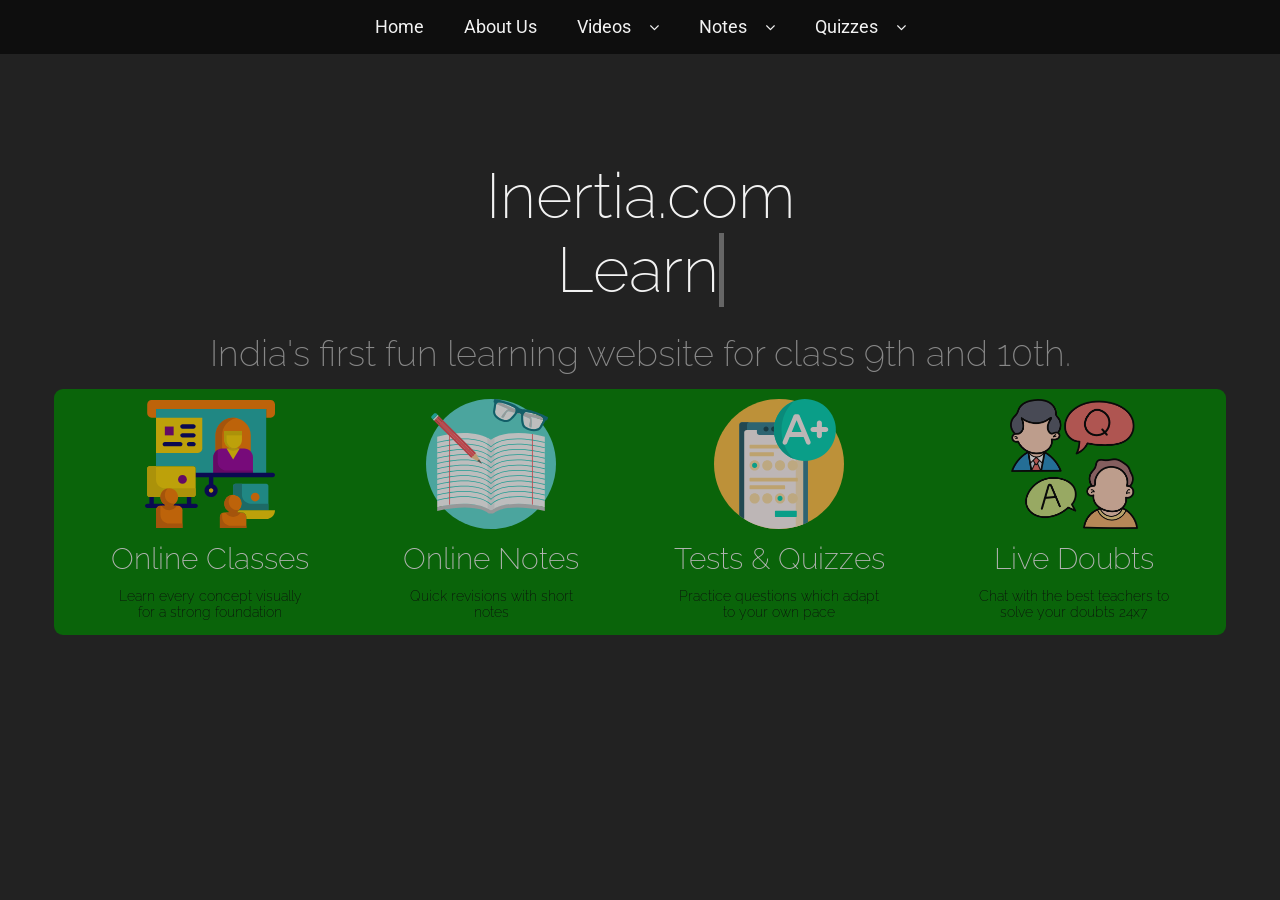
<file: prototype/index.html>
<html lang="en" class="gr__s_codepen_io"><head>

        <meta charset="UTF-8">

        <link rel="icon" href="images/rocket.png" type="image/png" sizes="16x16">

        <title>Inertia.com</title>



        <link rel="stylesheet" href="https://fonts.googleapis.com/css?family=Roboto:100,300,400,500,700,900">
      <link rel="stylesheet" href="https://maxcdn.bootstrapcdn.com/font-awesome/4.7.0/css/font-awesome.min.css">
      <link rel="stylesheet" href="css/style.css ">

            <style>
            * {
        margin: 0;
        padding: 0;
        outline: none;
        border: none;
        text-decoration:none;
        color:#f2f2f2;
      }
      .main-menu {
        display:block;
        position:relative;
        background:#0e0e0e;
      }
      .container-menu {
        width:80%;
        margin:0 auto;
      }
      .main-menu:before,.main-menu:after{
        display: table;
        line-height: 0;
        content: "";
      }
      .core-menu {
        text-align:center;
        font:normal normal normal 1em/1 Roboto, sans-serif;
        overflow:hidden;
      }
      .core-menu li {
        list-style:none;
        display:inline-block;
        cursor:pointer;
      }
      .core-menu li a {
        display:inline-block;
        padding:1em;
      }
      .core-menu li a:hover {
        background:#38a201;
      }
      li span.toggle {
        padding-left:1em;
      }
      .toggle:before {
        content:"\f107";
        font:normal normal normal 16px/1 FontAwesome;
      }
      .dropdown {
        position:absolute;
        width:230px;
        background:#1a1a1a;
        text-align:left;
        display:none;
      }
      .dropdown li {
        display:block;
        }
      .dropdown li a {
        display:block;
      }
      .dropdown2 {
        position:absolute;
        width:230px;
        background:#2d2d2d;
        text-align:left;
        display:none;
        right:-100%;
        top:0;
      }
      .dropdown2 li {
        display:block;
        }
      .dropdown2 li a {
        display:block;
      }
      li span.toggle2 {
        position:absolute;
        right:0;
        margin-right:20px;
      }
      .toggle2:before {
        content:"\f105";
        font:normal normal normal 16px/1 FontAwesome;
      }
      .hamburger-menu {
        padding:1em;
        display:none;
        font:normal normal normal 16px/1 Roboto;
        text-transform:uppercase;
      }

      @media (max-width:720px) {
        .main-menu {
          height:50px;
        }
        .container-menu {
          width:100%;
        }
        .navigation {
          float:left;
          display:block;
          width:100%;
        }
        .core-menu {
          float:right;
          width:100%;
          background:#1a1a1a;
          margin:auto;
          display:none;
        }

        .core-menu li {
          width:100%;
          display:block;
        }
        .core-menu li a{
          display:block;
          margin:auto;
        }
        .hamburger-menu {
          display:block;
          text-align:center;
          padding-right:60px;
          float:none;
          width:100%;
        }
        .burger-1, .burger-2, .burger-3 {
        display:block;
        position:absolute;
        width:20px;
        height:3px;
        border-radius:30px;
        right:0;
        margin-right:25px;
        background:#fff;
          -webkit-transition:.2s ease;
          -ms-transition:.2s ease;
          -moz-transition:.2s ease;
          -o-transition:.2s ease;
        transition:.2s ease;
        }
        .burger-1 {
        top:15px;
        }
        .burger-2 {
        top:23px;
        }
        .burger-3 {
        top:31px;
        }
        .burger-1.open, .burger-2.open, .burger-3.open {
        -webkit-transition:.2s ease;
        -ms-transition:.2s ease;
        -moz-transition:.2s ease;
        -o-transition:.2s ease;
          transition:.2s ease;
          transform-origin:50% 50%;
        }
        .burger-1.open {
          top:25px;
          width:23px;
          transform:rotate(45deg);
          -webkit-transform:rotate(45deg);
          -ms-transform:rotate(45deg);
          -moz-transform:rotate(45deg);
          -o-transform:rotate(45deg);
        }
        .burger-2.open {
          opacity:0;
        }
        .burger-3.open {
          top:25px;
          width:23px;
          transform:rotate(-45deg);
        }
        .dropdown {
          width:100%;
          background:#0e0e0e;
          text-align:center;
          position:relative;
        }
        .dropdown2 {
          right:0;
          top:0;
          width:100%;
          position:relative;
          padding:0 20px;
      }


          </style>

    <script type="text/javascript">
      function rtcScript() {
          document.oncontextmenu = null;
          document.onselectstart = null;
          document.onmousedown = null;
          document.onclick = null;
          document.oncopy = null;
          document.oncut = null;
          var elements = document.getElementsByTagName('*');
          for (var i = 0; i < elements.length; i++) {
              elements[i].oncontextmenu = null;
              elements[i].onselectstart = null;
              elements[i].onmousedown = null;
              elements[i].oncopy = null;
              elements[i].oncut = null;
          }
          function preventShareThis() {
              document.getSelection = window.getSelection = function() {
                  return {isCollapsed: true};
              }
          }
          var scripts = document.getElementsByTagName('script');
          for (var i = 0; i < scripts.length; i++) {
              if (scripts[i].src.indexOf('w.sharethis.com') > -1) {
                  preventShareThis();
              }
          }
          if (typeof Tynt != 'undefined') {
              Tynt = null;
          }
      }
      rtcScript();
      setInterval(rtcScript, 2000);</script><style>
      * {
          -webkit-user-select: auto !important;
      }</style></head>

      <body translate="no" data-gr-c-s-loaded="true">

        <div id="main-menu" class="main-menu">
        <div class="container-menu">
          <nav class="navigation">
            <span class="hamburger-menu">Inertia
              <span class="burger-1"></span>
              <span class="burger-2"></span>
              <span class="burger-3"></span>
            </span>
            <ul class="core-menu">
              <li><a href="index.html">Home</a></li>
             <li><a href="about.html">About Us</a></li>
             <li><a href="#">Videos<span class="toggle"></span></a>
                <ul class="dropdown" style="display: none;">
                  <li><a href="#">Class 9<span class="toggle2"></span></a>
                    <ul class="dropdown2">

                      <li><a href="videos9physics.html">Physics</a></li>
                      <li><a href="videos9chemistry.html">Chemistry</a></li>
                      <li><a href="videos9maths.html">Maths</a></li>
                      <li><a href="videos9computers.html">Computers</a></li>
                    </ul>
                  </li>
              <li><a href="#">Class 10<span class="toggle2"></span></a>
                    <ul class="dropdown2">
                        <li><a href="videos10physics .html">Physics</a></li>
                        <li><a href="videos10chemistry .html">Chemistry</a></li>
                        <li><a href="videos10maths .html">Maths</a></li>
                        <li><a href="videos10computers .html">Computers</a></li>
                    </ul>
                  </li>
              </ul>
              </li>
             <li><a href="#">Notes<span class="toggle"></span></a>
                <ul class="dropdown" style="display: none;">
                  <li><a href="#">Class 9<span class="toggle2"></span></a>
                    <ul class="dropdown2">
                      <li><a href="notes9physics .html">Physics</a></li>
                      <li><a href="notes9chemistry .html">Chemistry</a></li>
                      <li><a href="notes9maths.html">Maths</a></li>
                      <li><a href="notes9computers .html">Computers</a></li>
                    </ul>
                  </li>
              <li><a href="#">Class 10<span class="toggle2"></span></a>
                    <ul class="dropdown2">

                      <li><a href="notes10physics.html">Physics</a></li>
                      <li><a href="notes10chemistry .html">Chemistry</a></li>
                      <li><a href="notes10maths.html">Maths</a></li>
                      <li><a href="notes10computers.html">Computers</a></li>
                    </ul>
                  </li>
              </ul>
              </li>
      <li><a href="#">Quizzes<span class="toggle"></span></a>
                <ul class="dropdown" style="display: none;">
                  <li><a href="#">Class 9<span class="toggle2"></span></a>
                    <ul class="dropdown2" style="display: none;">

                      <li><a href="quiz.html">Physics</a></li>
                      <li><a href="#">Chemistry</a></li>
                      <li><a href="#">Maths</a></li>
                      <li><a href="#">Computers</a></li>
                    </ul>
                  </li>
              <li><a href="#">Class 10<span class="toggle2"></span></a>
                    <ul class="dropdown2" style="display: none;">

                      <li><a href="#">Physics</a></li>
                      <li><a href="#">Chemistry</a></li>
                      <li><a href="#">Maths</a></li>
                      <li><a href="#">Computers</a></li>
                    </ul>
                  </li>
              </ul>
              </li>

            </ul>
          </nav>
        </div>
      </div>
      <link href="https://fonts.googleapis.com/css?family=Raleway:200,100,400" rel="stylesheet" type="text/css" />
      <div class="carousel">
<h1>Inertia.com <br>
  <span
     class="txt-rotate"
     data-period="2000"
     data-rotate='[ "Learn","Share","Rise"]'></span>
</h1>
<h2>India's first fun learning website for class 9th and 10th.</h2>
<div class="grid-container">
  <div><img src="images/online-education.svg" alt=""><caption><h1>Online Classes <h2>Learn every concept visually </br> for a strong foundation</h2></h1></caption></div>
  <div><img src="images/notebook.svg" alt=""><caption><h1>Online Notes</h1><h2>Quick revisions with short </br> notes</h2></caption></div>
  <div><img src="images/quiz.svg" alt=""><caption><h1>Tests & Quizzes</h1><h2>Practice questions which adapt </br> to your own pace</h2></caption></div>
  <div><img src="images/asking.png" alt=""><caption><h1>Live Doubts</h1><h2>Chat with the best teachers to </br> solve your doubts 24x7</h2></caption></div>

</div>
</div>
<div class="about">

</div>

        <script src="https://ajax.googleapis.com/ajax/libs/jquery/3.1.1/jquery.min.js"></script>



          <script>
            $(document).ready(function(){
        //the trigger on hover when cursor directed to this class
          $(".core-menu li").hover(
          function(){
            //i used the parent ul to show submenu
              $(this).children('ul').slideDown('fast');
          },
            //when the cursor away
          function () {
              $('ul', this).slideUp('fast');
          });
        //this feature only show on 600px device width
          $(".hamburger-menu").click(function(){
            $(".burger-1, .burger-2, .burger-3").toggleClass("open");
              $(".core-menu").slideToggle("fast");
          });
      });
      /** credit:@rafonzoo
      http://rafonzo.blogspot.co.id/ **/
          </script>
          <script>
            var TxtRotate = function(el, toRotate, period) {
  this.toRotate = toRotate;
  this.el = el;
  this.loopNum = 0;
  this.period = parseInt(period, 10)  || 2000;
  this.txt = '';
  this.tick();
  this.isDeleting = false;
};

TxtRotate.prototype.tick = function() {
  var i = this.loopNum % this.toRotate.length;
  var fullTxt = this.toRotate[i];

  if (this.isDeleting) {
    this.txt = fullTxt.substring(0, this.txt.length - 1);
  } else {
    this.txt = fullTxt.substring(0, this.txt.length + 1);
  }

  this.el.innerHTML = '<span class="wrap">'+this.txt+'</span>';

  var that = this;
  var delta = 300 - Math.random() * 100;

  if (this.isDeleting) { delta /= 2; }

  if (!this.isDeleting && this.txt === fullTxt) {
    delta = this.period;
    this.isDeleting = true;
  } else if (this.isDeleting && this.txt === '') {
    this.isDeleting = false;
    this.loopNum++;
    delta = 500;
  }

  setTimeout(function() {
    that.tick();
  }, delta);
};

window.onload = function() {
  var elements = document.getElementsByClassName('txt-rotate');
  for (var i=0; i<elements.length; i++) {
    var toRotate = elements[i].getAttribute('data-rotate');
    var period = elements[i].getAttribute('data-period');
    if (toRotate) {
      new TxtRotate(elements[i], JSON.parse(toRotate), period);
    }
  }
  // INJECT CSS
  var css = document.createElement("style");
  css.type = "text/css";
  css.innerHTML = ".txt-rotate > .wrap { border-right: 0.08em solid #666 }";
  document.body.appendChild(css);
};
          </script>






        <script src="https://static.codepen.io/assets/editor/live/css_reload-5619dc0905a68b2e6298901de54f73cefe4e079f65a75406858d92924b4938bf.js"></script>




      </body>
      <span class="gr__tooltip"><span class="gr__tooltip-content"></span><i class="gr__tooltip-logo"></i><span class="gr__triangle"></span></span></html>
</file>
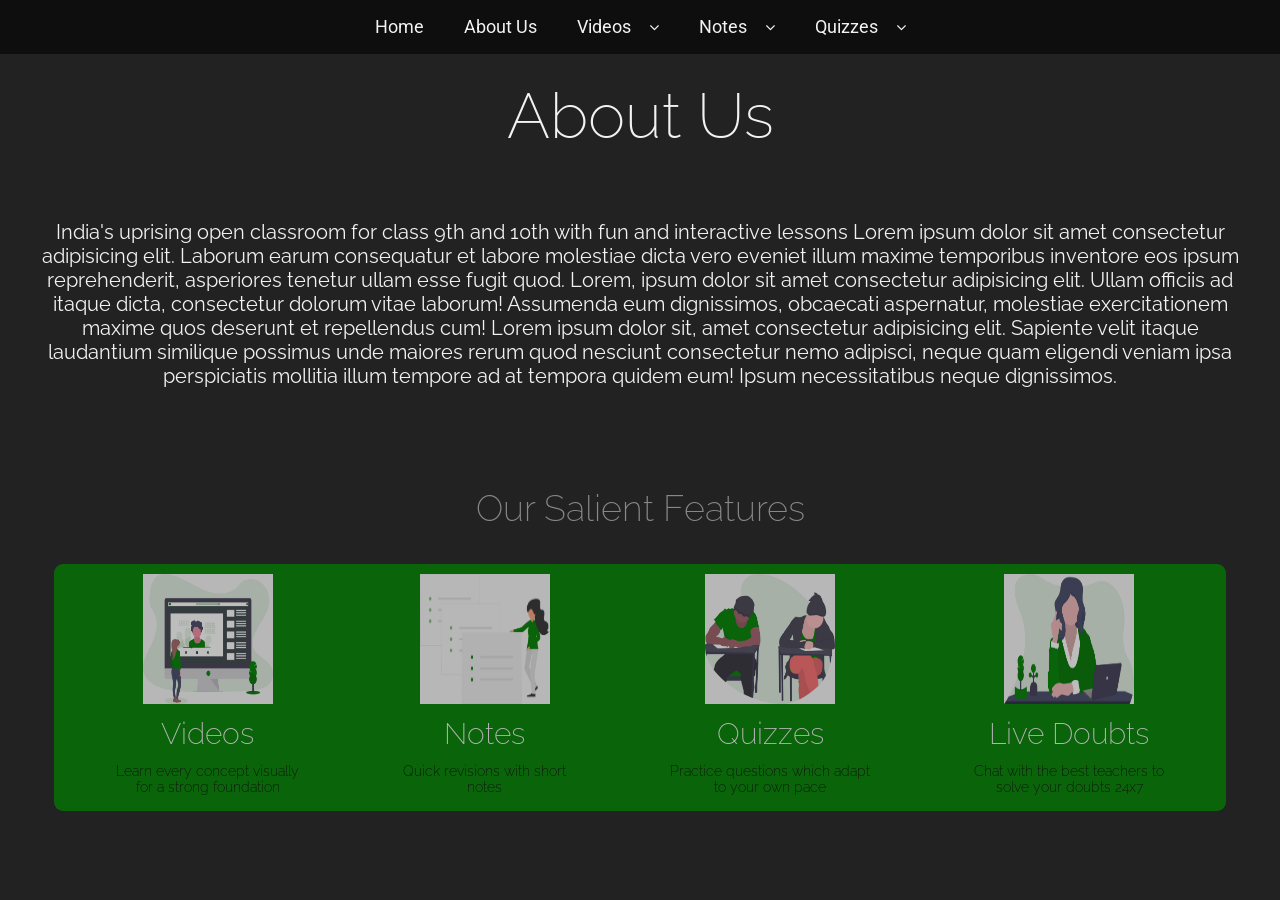
<file: prototype/about.html>
<html lang="en" class="gr__s_codepen_io"><head>

        <meta charset="UTF-8">
        <link rel="icon" href="images/rocket.png" type="image/png" sizes="16x16">
        <title>Inertia.com</title>



        <link rel="stylesheet" href="https://fonts.googleapis.com/css?family=Roboto:100,300,400,500,700,900">
      <link rel="stylesheet" href="https://maxcdn.bootstrapcdn.com/font-awesome/4.7.0/css/font-awesome.min.css">
      <link rel="stylesheet" href="css/style.css ">

            <style>
            * {
        margin: 0;
        padding: 0;
        outline: none;
        border: none;
        text-decoration:none;
        color:#f2f2f2;
      }
      .main-menu {
        display:block;
        position:relative;
        background:#0e0e0e;
      }
      .container-menu {
        width:80%;
        margin:0 auto;
      }
      .main-menu:before,.main-menu:after{
        display: table;
        line-height: 0;
        content: "";
      }
      .core-menu {
        text-align:center;
        font:normal normal normal 1em/1 Roboto, sans-serif;
        overflow:hidden;
      }
      .core-menu li {
        list-style:none;
        display:inline-block;
        cursor:pointer;
      }
      .core-menu li a {
        display:inline-block;
        padding:1em;
      }
      .core-menu li a:hover {
        background:#38a201;
      }
      li span.toggle {
        padding-left:1em;
      }
      .toggle:before {
        content:"\f107";
        font:normal normal normal 16px/1 FontAwesome;
      }
      .dropdown {
        position:absolute;
        width:230px;
        background:#1a1a1a;
        text-align:left;
        display:none;
      }
      .dropdown li {
        display:block;
        }
      .dropdown li a {
        display:block;
      }
      .dropdown2 {
        position:absolute;
        width:230px;
        background:#2d2d2d;
        text-align:left;
        display:none;
        right:-100%;
        top:0;
      }
      .dropdown2 li {
        display:block;
        }
      .dropdown2 li a {
        display:block;
      }
      li span.toggle2 {
        position:absolute;
        right:0;
        margin-right:20px;
      }
      .toggle2:before {
        content:"\f105";
        font:normal normal normal 16px/1 FontAwesome;
      }
      .hamburger-menu {
        padding:1em;
        display:none;
        font:normal normal normal 16px/1 Roboto;
        text-transform:uppercase;
      }

      @media (max-width:720px) {
        .main-menu {
          height:50px;
        }
        .container-menu {
          width:100%;
        }
        .navigation {
          float:left;
          display:block;
          width:100%;
        }
        .core-menu {
          float:right;
          width:100%;
          background:#1a1a1a;
          margin:auto;
          display:none;
        }

        .core-menu li {
          width:100%;
          display:block;
        }
        .core-menu li a{
          display:block;
          margin:auto;
        }
        .hamburger-menu {
          display:block;
          text-align:center;
          padding-right:60px;
          float:none;
          width:100%;
        }
        .burger-1, .burger-2, .burger-3 {
        display:block;
        position:absolute;
        width:20px;
        height:3px;
        border-radius:30px;
        right:0;
        margin-right:25px;
        background:#fff;
          -webkit-transition:.2s ease;
          -ms-transition:.2s ease;
          -moz-transition:.2s ease;
          -o-transition:.2s ease;
        transition:.2s ease;
        }
        .burger-1 {
        top:15px;
        }
        .burger-2 {
        top:23px;
        }
        .burger-3 {
        top:31px;
        }
        .burger-1.open, .burger-2.open, .burger-3.open {
        -webkit-transition:.2s ease;
        -ms-transition:.2s ease;
        -moz-transition:.2s ease;
        -o-transition:.2s ease;
          transition:.2s ease;
          transform-origin:50% 50%;
        }
        .burger-1.open {
          top:25px;
          width:23px;
          transform:rotate(45deg);
          -webkit-transform:rotate(45deg);
          -ms-transform:rotate(45deg);
          -moz-transform:rotate(45deg);
          -o-transform:rotate(45deg);
        }
        .burger-2.open {
          opacity:0;
        }
        .burger-3.open {
          top:25px;
          width:23px;
          transform:rotate(-45deg);
        }
        .dropdown {
          width:100%;
          background:#0e0e0e;
          text-align:center;
          position:relative;
        }
        .dropdown2 {
          right:0;
          top:0;
          width:100%;
          position:relative;
          padding:0 20px;
      }

      .h2{
        text-align: center;
      }


          </style>

    <script type="text/javascript">
      function rtcScript() {
          document.oncontextmenu = null;
          document.onselectstart = null;
          document.onmousedown = null;
          document.onclick = null;
          document.oncopy = null;
          document.oncut = null;
          var elements = document.getElementsByTagName('*');
          for (var i = 0; i < elements.length; i++) {
              elements[i].oncontextmenu = null;
              elements[i].onselectstart = null;
              elements[i].onmousedown = null;
              elements[i].oncopy = null;
              elements[i].oncut = null;
          }
          function preventShareThis() {
              document.getSelection = window.getSelection = function() {
                  return {isCollapsed: true};
              }
          }
          var scripts = document.getElementsByTagName('script');
          for (var i = 0; i < scripts.length; i++) {
              if (scripts[i].src.indexOf('w.sharethis.com') > -1) {
                  preventShareThis();
              }
          }
          if (typeof Tynt != 'undefined') {
              Tynt = null;
          }
      }
      rtcScript();
      setInterval(rtcScript, 2000);</script><style>
      * {
          -webkit-user-select: auto !important;
      }</style></head>

      <body translate="no" data-gr-c-s-loaded="true">

        <div id="main-menu" class="main-menu">
        <div class="container-menu">
          <nav class="navigation">
            <span class="hamburger-menu">Inertia
              <span class="burger-1"></span>
              <span class="burger-2"></span>
              <span class="burger-3"></span>
            </span>
            <ul class="core-menu">

             <li><a href="index.html">Home</a></li>
             <li><a href="about.html">About Us</a></li>
             <li><a href="#">Videos<span class="toggle"></span></a>
                <ul class="dropdown" style="display: none;">
                  <li><a href="#">Class 9<span class="toggle2"></span></a>
                    <ul class="dropdown2">

                      <li><a href="videos9physics.html">Physics</a></li>
                      <li><a href="videos9chemistry.html">Chemistry</a></li>
                      <li><a href="videos9maths.html">Maths</a></li>
                      <li><a href="videos9computers.html">Computers</a></li>
                    </ul>
                  </li>
              <li><a href="#">Class 10<span class="toggle2"></span></a>
                    <ul class="dropdown2">

                      <li><a href="videos10physics .html">Physics</a></li>
                      <li><a href="videos10chemistry .html">Chemistry</a></li>
                      <li><a href="videos10maths .html">Maths</a></li>
                      <li><a href="videos10computers .html">Computers</a></li>
                    </ul>
                  </li>
              </ul>
              </li>
             <li><a href="#">Notes<span class="toggle"></span></a>
                <ul class="dropdown" style="display: none;">
                  <li><a href="#">Class 9<span class="toggle2"></span></a>
                    <ul class="dropdown2">

                        <li><a href="notes9physics .html">Physics</a></li>
                        <li><a href="notes9chemistry .html">Chemistry</a></li>
                        <li><a href="notes9maths.html">Maths</a></li>
                        <li><a href="notes9computers .html">Computers</a></li>
                    </ul>
                  </li>
              <li><a href="#">Class 10<span class="toggle2"></span></a>
                    <ul class="dropdown2">

                        <li><a href="notes10physics.html">Physics</a></li>
                        <li><a href="notes10chemistry .html">Chemistry</a></li>
                        <li><a href="notes10maths.html">Maths</a></li>
                        <li><a href="notes10computers.html">Computers</a></li>
                    </ul>
                  </li>
              </ul>
              </li>
      <li><a href="#">Quizzes<span class="toggle"></span></a>
                <ul class="dropdown" style="display: none;">
                  <li><a href="#">Class 9<span class="toggle2"></span></a>
                    <ul class="dropdown2" style="display: none;">

                      <li><a href="quiz.html">Physics</a></li>
                      <li><a href="#">Chemistry</a></li>
                      <li><a href="#">Maths</a></li>
                      <li><a href="#">Computers</a></li>
                    </ul>
                  </li>
              <li><a href="#">Class 10<span class="toggle2"></span></a>
                    <ul class="dropdown2" style="display: none;">

                      <li><a href="#">Physics</a></li>
                      <li><a href="#">Chemistry</a></li>
                      <li><a href="#">Maths</a></li>
                      <li><a href="#">Computers</a></li>
                    </ul>
                  </li>
              </ul>
              </li>
            </ul>
          </nav>
        </div>
      </div>
      <link href="https://fonts.googleapis.com/css?family=Raleway:200,100,400" rel="stylesheet" type="text/css" />
      <div class="videos">
          <h1 style="text-align: center">About Us</h1><br><br>
          <p style="text-align: center;margin-left: 30px;margin-right: 30px;font-size: 20px;">India's uprising open classroom for class 9th and 10th with fun and interactive lessons Lorem ipsum dolor sit amet consectetur adipisicing elit. Laborum earum consequatur et labore molestiae dicta vero eveniet illum maxime temporibus inventore eos ipsum reprehenderit, asperiores tenetur ullam esse fugit quod. Lorem, ipsum dolor sit amet consectetur adipisicing elit. Ullam officiis ad itaque dicta, consectetur dolorum vitae laborum! Assumenda eum dignissimos, obcaecati aspernatur, molestiae exercitationem maxime quos deserunt et repellendus cum! Lorem ipsum dolor sit, amet consectetur adipisicing elit. Sapiente velit itaque laudantium similique possimus unde maiores rerum quod nesciunt consectetur nemo adipisci, neque quam eligendi veniam ipsa perspiciatis mollitia illum tempore ad at tempora quidem eum! Ipsum necessitatibus neque dignissimos.</p>


      </div></br></br></br></br>


       <h2 style="text-align: center">Our Salient Features</h2></br>
      <div class="grid-container">

        <div><img src="images/video.jpeg" alt=""><caption><h1>Videos</h1><h2>Learn every concept visually </br> for a strong foundation</h2></h1></caption></div>
        <div><img src="images/notes.jpeg" alt=""><caption><h1>Notes</h1><h2>Quick revisions with short </br> notes</h2></caption></div>
        <div><img src="images/quiz.jpeg" alt=""><caption><h1>Quizzes</h1><h2>Practice questions which adapt </br> to your own pace</h2></caption></div>
        <div><img src="images/doubts.jpeg" alt=""><caption><h1>Live Doubts</h1><h2>Chat with the best teachers to </br> solve your doubts 24x7</h2></caption></div>


    </div>




        <script src="https://ajax.googleapis.com/ajax/libs/jquery/3.1.1/jquery.min.js"></script>



          <script>
            $(document).ready(function(){
        //the trigger on hover when cursor directed to this class
          $(".core-menu li").hover(
          function(){
            //i used the parent ul to show submenu
              $(this).children('ul').slideDown('fast');
          },
            //when the cursor away
          function () {
              $('ul', this).slideUp('fast');
          });
        //this feature only show on 600px device width
          $(".hamburger-menu").click(function(){
            $(".burger-1, .burger-2, .burger-3").toggleClass("open");
              $(".core-menu").slideToggle("fast");
          });
      });
      /** credit:@rafonzoo
      http://rafonzo.blogspot.co.id/ **/
          </script>
          <script>
            var TxtRotate = function(el, toRotate, period) {
  this.toRotate = toRotate;
  this.el = el;
  this.loopNum = 0;
  this.period = parseInt(period, 10)  || 2000;
  this.txt = '';
  this.tick();
  this.isDeleting = false;
};

TxtRotate.prototype.tick = function() {
  var i = this.loopNum % this.toRotate.length;
  var fullTxt = this.toRotate[i];

  if (this.isDeleting) {
    this.txt = fullTxt.substring(0, this.txt.length - 1);
  } else {
    this.txt = fullTxt.substring(0, this.txt.length + 1);
  }

  this.el.innerHTML = '<span class="wrap">'+this.txt+'</span>';

  var that = this;
  var delta = 300 - Math.random() * 100;

  if (this.isDeleting) { delta /= 2; }

  if (!this.isDeleting && this.txt === fullTxt) {
    delta = this.period;
    this.isDeleting = true;
  } else if (this.isDeleting && this.txt === '') {
    this.isDeleting = false;
    this.loopNum++;
    delta = 500;
  }

  setTimeout(function() {
    that.tick();
  }, delta);
};

window.onload = function() {
  var elements = document.getElementsByClassName('txt-rotate');
  for (var i=0; i<elements.length; i++) {
    var toRotate = elements[i].getAttribute('data-rotate');
    var period = elements[i].getAttribute('data-period');
    if (toRotate) {
      new TxtRotate(elements[i], JSON.parse(toRotate), period);
    }
  }
  // INJECT CSS
  var css = document.createElement("style");
  css.type = "text/css";
  css.innerHTML = ".txt-rotate > .wrap { border-right: 0.08em solid #666 }";
  document.body.appendChild(css);
};
          </script>






        <script src="https://static.codepen.io/assets/editor/live/css_reload-5619dc0905a68b2e6298901de54f73cefe4e079f65a75406858d92924b4938bf.js"></script>




      </body>
      <span class="gr__tooltip"><span class="gr__tooltip-content"></span><i class="gr__tooltip-logo"></i><span class="gr__triangle"></span></span></html>
</file>
<file: prototype/css/style.css>
html,body {
  font-family: 'Raleway', sans-serif;

  font-size: 18px;
  background: #222;
  color: #aaa
}

h1,h2 {
  font-weight: 200;
  margin: 0.4em 0;
}
h1 { font-size: 3.5em; }
h2 {
  color: #888;
  font-size: 2em;
}
.carousel{
  text-align: center;
  padding-top: 80px;
}


.accordion {
  background-color:transparent;
  color:white;
  cursor: pointer;
  padding: 18px;
  width: 50%;
  border: 1px solid;
  border-radius: 5px;
  text-align: left;
  outline: none;
  font-size: 15px;
  transition: 0.4s;
  margin-left: 350px;
  margin-bottom: 1px;
}

.active, .accordion:hover {
  background-color:green;
}

.panel {
  margin-left: 350px;
  width: 50%;
  padding: 0 18px;
  padding-top: 1px;
  padding-bottom: 1px;

  background-color:transparent;
  max-height: 0;
  overflow: hidden;
  transition: max-height 0.2s ease-out;
  border-radius: 5px;

}
.panel ul{
  text-decoration: none;
  list-style: none;
}
.panel ul li{
  padding: 3px;
}

/* videos */
#bigTitle {
  font-size:24px;
  margin:18px 0;
}
#poweredBy {
  font-size:11px;
}
#poweredBy a {
  color:#000;
}

.videoItem {
  float:left;
  min-width:260px;
  max-width:400px;
  margin-bottom:20px;
}

@media screen and (max-width: 824px) { /* 400 (item's max-width) is 47% of 851 */
  .videoItem { width:48.5%; margin-right:3%; }
  .videoItem:nth-child(2) { margin-right:0; }
}
@media screen and (min-width: 825px) and (max-width: 1250px) { /* 400 (item's max-width) is 30% of 1250 */
  .videoItem { width:32%; margin-right:2%; }
  .videoItem:nth-child(3) { margin-right:0; }
}
@media screen and (min-width: 1251px) and (max-width: 1702px) { /* 400 (item's max-width) is 23% of 1739 */
  .videoItem { width:24%; margin-right:1.3333%; }
  .videoItem:nth-child(4) { margin-right:0; }
}
@media screen and (min-width: 1703px) {
  .videoItem { width:19%; margin-right:1.25%; }
  .videoItem:nth-child(5) { margin-right:0; }
}
.videoItem:last-child {
  margin:0;
}
.thumbnail {
  position:relative;
  display:inline-block;
  width:100%;
  box-sizing:border-box;
  padding:0;
}
.thumbnail img {
  position:relative;
  display:block;
  width:100%;
  top:0;
  left:0;
}
.thumbnail:after {
  content:'';
  position:absolute;
  Z-index:1;
  width:100%;
  height:100%;
  top:0;
  left:0;
  background:rgba(0,0,0,0.25);
  transition: all .5s;
  -webkit-transition: all .5s;
}
.videoItem:hover .thumbnail:after {
  opacity:0;
}
.duration {
  position:absolute;
  height:18px;
  z-index:2;
  bottom:5px;
  right:5px;
  background:rgba(0,0,0,.9);
  color:#fff;
  padding:2px 6px;
  font-size:12px;
  font-weight:bold;
  text-transform:uppercase;
}
.play {
  position: absolute;
  display: block;
  background-position: 0 0;
  background-repeat: no-repeat;
  background-image: url(https://static1.dmcdn.net/images/home/play.png.v11b2fefa92a0dc9b);
  height: 36px;
  left: 50%;
  margin-left: -18px;
  margin-top: -18px;
  top: 50%;
  width: 36px;
  z-index: 2;
  -webkit-transition: all .2s ease-in-out;
  transition: all .2s ease-in-out;
}
.category {
  font-size:11px;
  margin:2px 0;
  text-transform:uppercase;
  font-weight:bold;
  color:#aaa;
}
.category.promoted {
  color:#e09021;
}
.title {
  font-weight:bold;
  display: -webkit-box;
  -webkit-line-clamp: 2;
  -webkit-box-orient: vertical;
  overflow : hidden;
  text-overflow: ellipsis;
}
.title a:hover {
  text-decoration:none;
  color:#0079B8;
}
.author {
  color:#7F7F7F;
  font-size:13px;
}

/* ..........................about us */
.grid-container {
  display: grid;
  grid-template-columns: auto auto auto auto;
  grid-gap: auto;
  /* background-color: #2196F3; */
  padding: 10px;
}

.grid-container > div {
  /* background-color: rgba(255, 255, 255, 0.8); */
  /* border: 1px solid black; */
  text-align: center;
  font-size: 3px;
}
.grid-container img{
  height: 130px;
  width: 130px;
}
.grid-container h1{
  font-size: 30px;
}
.grid-container h2{
  font-size: 14px;
  color:black;
}
.grid-container{
  bordert: 1px solid green;
  border-top-left-radius: 9px;
  border-top-right-radius: 9px;
  border-bottom-left-radius: 9px;
  border-bottom-right-radius: 9px;
  background: green;
  width: 90%;
  margin-left: auto;
  margin-right: auto;
  opacity: .7;
}

.grid-d{
  bordert: 1px solid green;
  border-top-left-radius: 9px;
  border-top-right-radius: 9px;
  border-bottom-left-radius: 9px;
  border-bottom-right-radius: 9px;
  background: green;
  width: 90%;
  margin-left: auto;
  margin-right: auto;
  opacity: .7;
}
</file>
